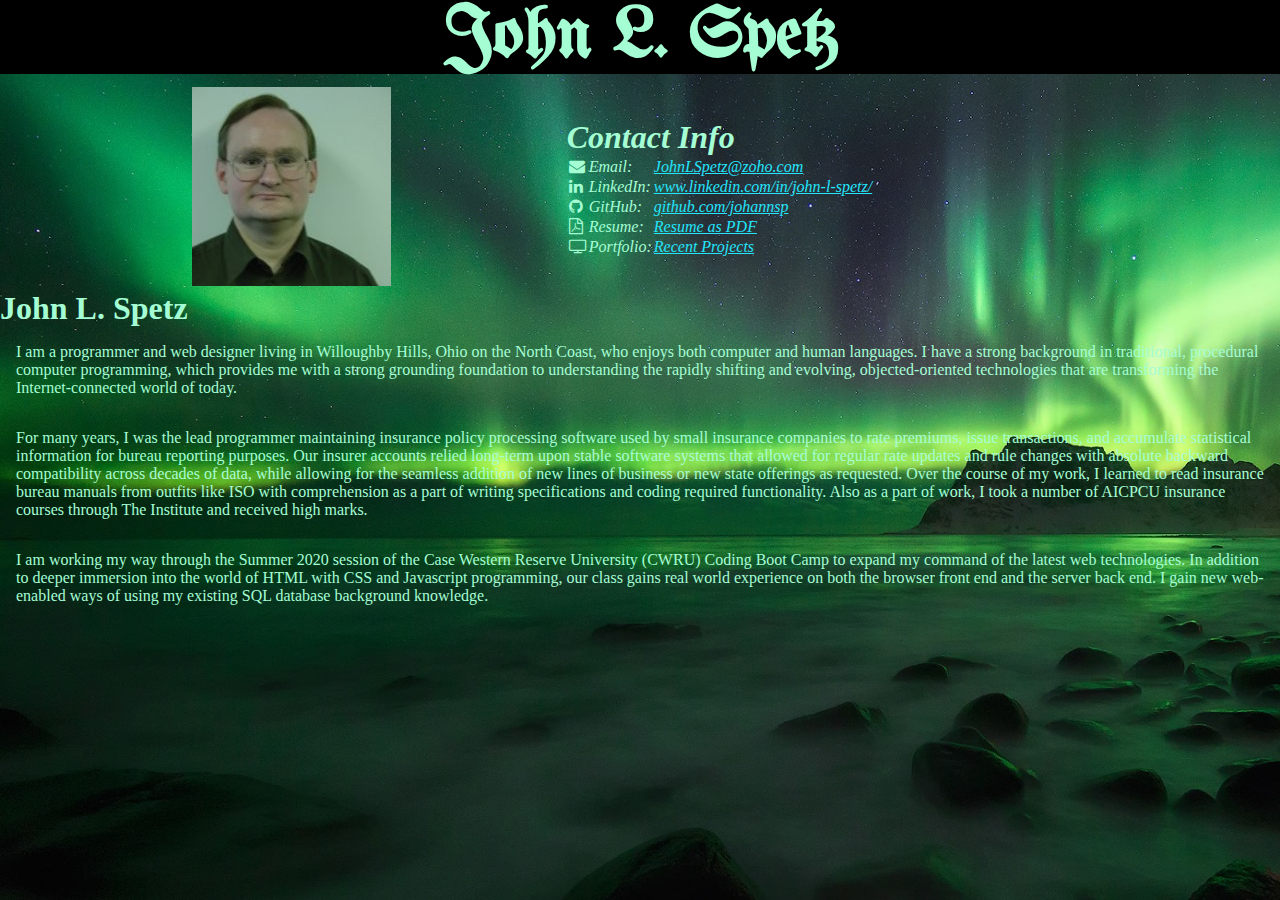
<file: index.html>
<!DOCTYPE html>
<html lang="en-us">
<head>
  <meta charset="UTF-8">
  <title></title>

  <link rel="stylesheet" type="text/css" href="css/style.css">
  <link href="https://fonts.googleapis.com/css2?family=UnifrakturMaguntia&display=swap" rel="stylesheet">
  <link rel="stylesheet" href="https://cdnjs.cloudflare.com/ajax/libs/font-awesome/4.7.0/css/font-awesome.min.css">

</head>
<body>

  <header class="heading">
    <h1>
    John L. Spetz
    </h1>
  </header>

  <aside class="flex-container">

    <div class="avatar">
      <img src="images\JohnLSpetz_avatar.jpg" alt="Image of John L Spetz">
    </div>

    <address id="right">

      <h2>
      Contact Info
      </h2>

      <table>

      <tr>
        <td>
        <i class="fa fa-envelope"></i>
        </td>
        <td>
        Email: 
        </td>
        <td>
        <a target="_blank" href="mailto:JohnLSpetz@zoho.com">
        JohnLSpetz@zoho.com
        </a>
        </td>
      </tr>

      <tr>
        <td>
        <i class="fa fa-linkedin"></i>
        </td>
        <td>
        LinkedIn: 
        </td>
        <td>
        <a target="_blank" href="https://www.linkedin.com/in/john-l-spetz/">
        www.linkedin.com/in/john-l-spetz/
        </a>
        </td>
      </tr>

      <tr>
        <td>
        <i class="fa fa-github"></i>
        </td>
        <td>
        GitHub:
        </td>
        <td>
        <a target="_blank" href="https://github.com/johannsp">
        github.com/johannsp
        </a>
        </td>
      </tr>

      <tr>
        <td>
        <i class="fa fa-file-pdf-o"></i>
        </td>
        <td>
        Resume:
        </td>
        <td>
        <a target="_blank" href="resume_JSpetz.pdf">Resume as PDF</a><br>
        </td>
      </tr>

      <tr>
        <td>
        <i class="fa fa-television"></i>
        </td>
        <td>
        Portfolio:
        </td>
        <td>
        <a href="portfolio.html">Recent Projects</a><br>
        </td>
      </tr>
      </table>

    </address>

    <!-- /* {{{ */
         // <div class="LI-profile-badge"  data-version="v1" data-size="medium"
         // ata-locale="en_US" data-type="horizontal" data-theme="light"
         // data-vanity="john-spetz-52616315"><a class="LI-simple-link"
         // href='https://www.linkedin.com/in/john-l-spetz?trk=profile-badge'>John Spetz</a>
         // </div>
    /* hide }}} */ -->

  </aside>

  <main>

    <section id="left">

      <h2>
      John L. Spetz
      </h2>

      <p>
      I am a programmer and web designer living in Willoughby Hills, Ohio on
      the North Coast, who enjoys both computer and human languages.  I have a
      strong background in traditional, procedural computer programming, which
      provides me with a strong grounding foundation to understanding the
      rapidly shifting and evolving, objected-oriented technologies that are
      transforming the Internet-connected world of today.
      </p>

      <p>
      For many years, I was the lead programmer maintaining insurance policy
      processing software used by small insurance companies to rate premiums,
      issue transactions, and accumulate statistical information for bureau
      reporting purposes.  Our insurer accounts relied long-term upon stable
      software systems that allowed for regular rate updates and rule changes
      with absolute backward compatibility across decades of data, while
      allowing for the seamless addition of new lines of business or new state
      offerings as requested.  Over the course of my work, I learned to read
      insurance bureau manuals from outfits like ISO with comprehension as a
      part of writing specifications and coding required functionality.  Also
      as a part of work, I took a number of AICPCU insurance courses through
      The Institute and received high marks.
      </p>

      <p>
      I am working my way through the Summer 2020 session of the Case Western
      Reserve University (CWRU) Coding Boot Camp to expand my command of the
      latest web technologies.  In addition to deeper immersion into the world
      of HTML with CSS and Javascript programming, our class gains real world
      experience on both the browser front end and the server back end.  I gain
      new web-enabled ways of using my existing SQL database background
      knowledge.
      </p>

    </section>

  </main>

  <!-- /* {{{ */
       // <script type="text/javascript" src="https://platform.linkedin.com/badges/js/profile.js" async defer></script>
  /* hide }}} */ -->

</body>
</html>
</file>
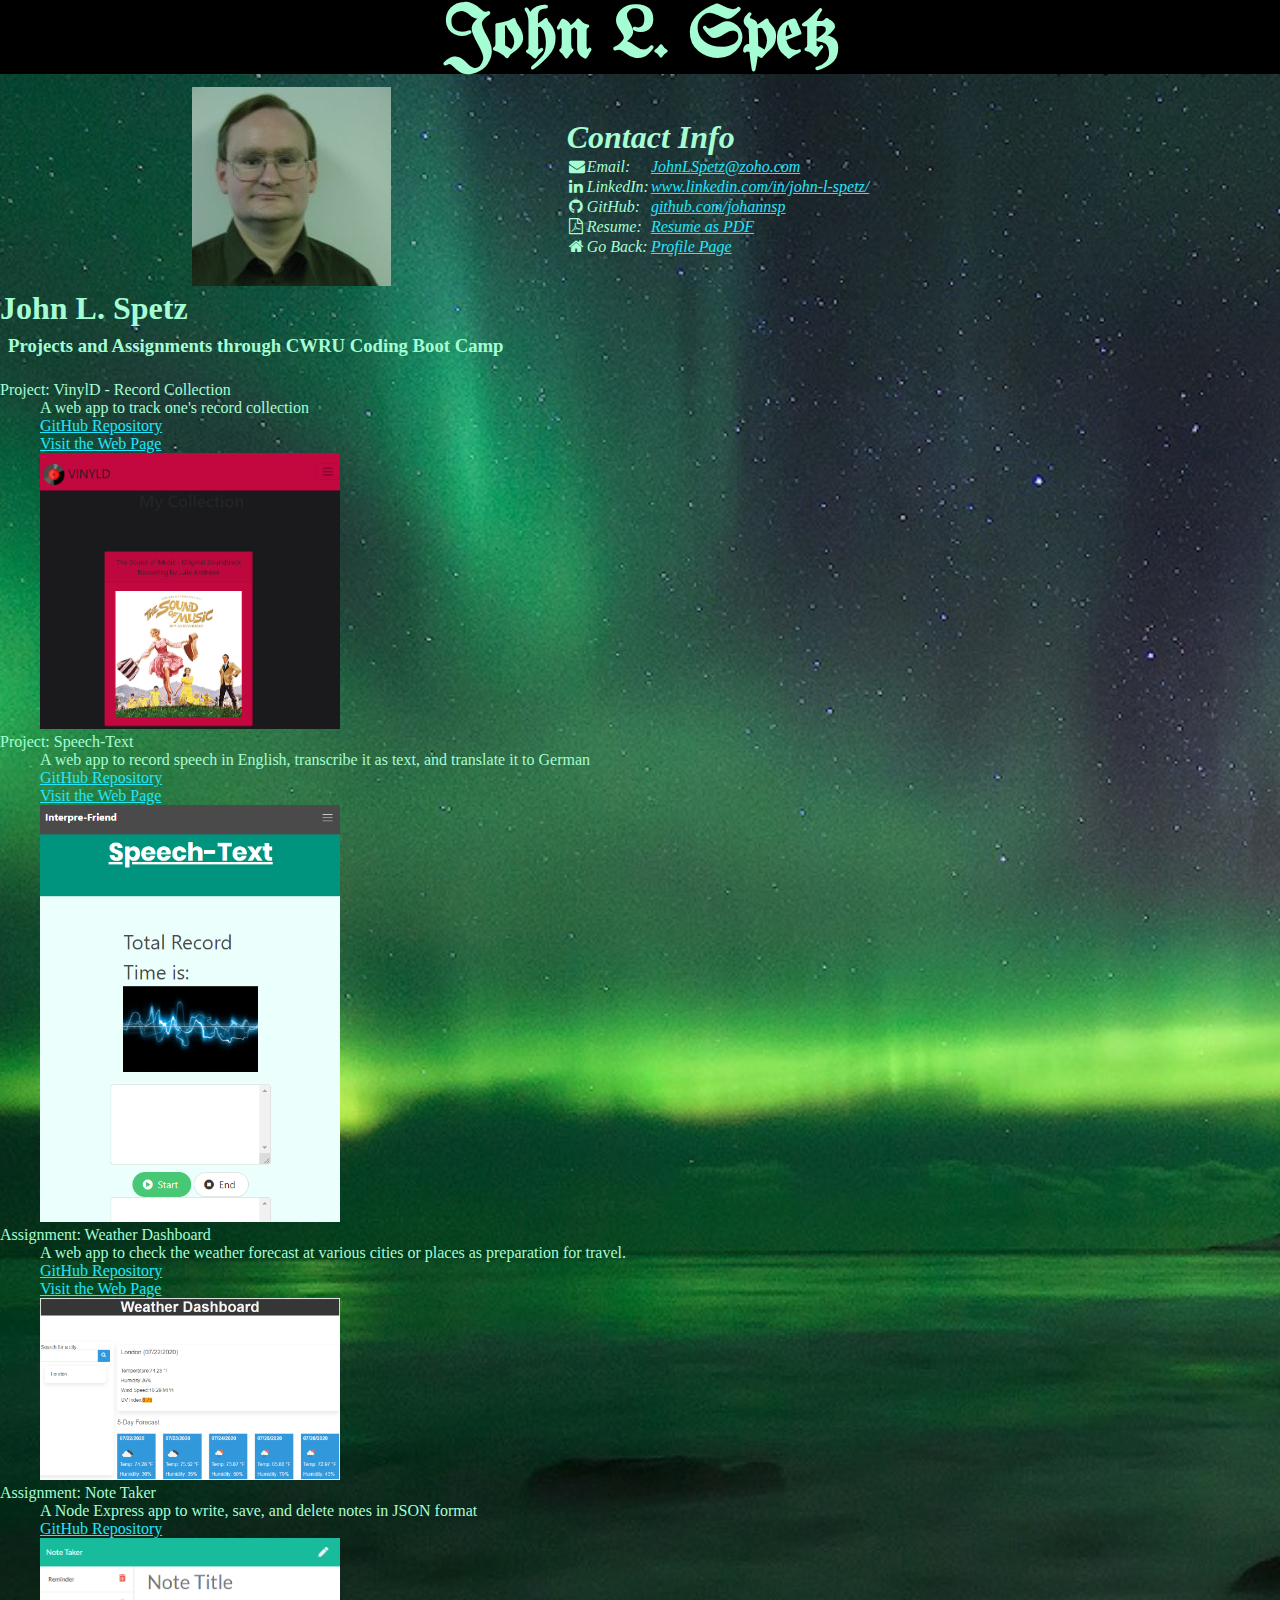
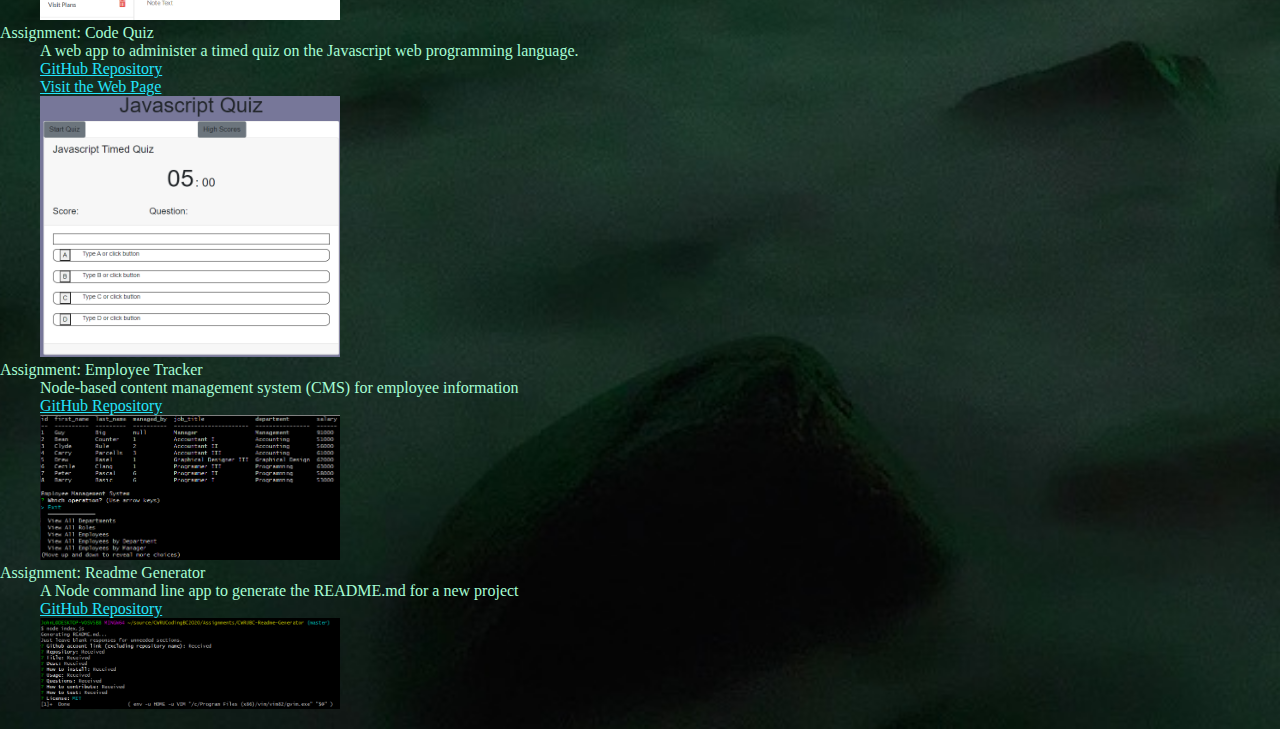
<file: portfolio.html>
<!DOCTYPE html>
<html lang="en-us">
<head>
  <meta charset="UTF-8">
  <title></title>

  <link rel="stylesheet" type="text/css" href="css/style.css">
  <link href="https://fonts.googleapis.com/css2?family=UnifrakturMaguntia&display=swap" rel="stylesheet">
  <link rel="stylesheet" href="https://cdnjs.cloudflare.com/ajax/libs/font-awesome/4.7.0/css/font-awesome.min.css">

</head>
<body>

  <header class="heading">
    <h1>
    John L. Spetz
    </h1>
  </header>

  <aside class="flex-container">

    <div class="avatar">
      <img src="images\JohnLSpetz_avatar.jpg" alt="Image of John L Spetz">
    </div>

    <address id="right">

      <h2>
      Contact Info
      </h2>

      <table>

      <tr>
        <td>
        <i class="fa fa-envelope"></i>
        </td>
        <td>
        Email: 
        </td>
        <td>
        <a target="_blank" href="mailto:JohnLSpetz@zoho.com">
        JohnLSpetz@zoho.com
        </a>
        </td>
      </tr>

      <tr>
        <td>
        <i class="fa fa-linkedin"></i>
        </td>
        <td>
        LinkedIn: 
        </td>
        <td>
        <a target="_blank" href="https://www.linkedin.com/in/john-l-spetz/">
        www.linkedin.com/in/john-l-spetz/
        </a>
        </td>
      </tr>

      <tr>
        <td>
        <i class="fa fa-github"></i>
        </td>
        <td>
        GitHub:
        </td>
        <td>
        <a target="_blank" href="https://github.com/johannsp">
        github.com/johannsp
        </a>
        </td>
      </tr>

      <tr>
        <td>
        <i class="fa fa-file-pdf-o"></i>
        </td>
        <td>
        Resume:
        </td>
        <td>
        <a target="_blank" href="resume_JSpetz.pdf">Resume as PDF</a><br>
        </td>
      </tr>

      <tr>
        <td>
        <i class="fa fa-home"></i>
        </td>
        <td>
        Go Back:
        </td>
        <td>
        <a href="index.html">Profile Page</a><br>
        </td>
      </tr>
      </table>

    </address>

  </aside>

  <main>

    <section id="left">

      <h2>
      John L. Spetz
      </h2>

      <h3>
      Projects and Assignments through CWRU Coding Boot Camp
      </h3>

      <dl>

        <dt>
        Project: VinylD - Record Collection
        </dt>
        <dd>
        A web app to track one's record collection
        </dd>
        <dd>
        <a target="_blank" href="https://github.com/johannsp/CWRUBC-Project-2-Team">
        GitHub Repository
        </a>
        </dd>
        <dd>
        <a target="_blank" href="https://project-2-cwrubc-summer2020.herokuapp.com/collection.html">
        Visit the Web Page
        </a>
        </dd>
        <dd>
        <img src="preview\VinylD_CWRUBCPrj02_NodeApp_preview.png" width="300px"><br>
        </dd>

        <dt>
        Project: Speech-Text
        </dt>
        <dd>
        A web app to record speech in English, transcribe it as text, and translate it to German
        </dd>
        <dd>
        <a target="_blank" href="https://github.com/johannsp/CWRUBC-Project01">
        GitHub Repository
        </a>
        </dd>
        <dd>
        <a target="_blank" href="https://johannsp.github.io/CWRUBC-Project01/">
        Visit the Web Page
        </a>
        </dd>
        <dd>
        <img src="preview/Speech-Text_WebPagePreview.png" width="300px"><br>
        </dd>

        <dt>
        Assignment: Weather Dashboard
        </dt>
        <dd>
        A web app to check the weather forecast at various cities or places as
        preparation for travel.
        </dd>
        <dd>
        <a target="_blank" href="https://github.com/johannsp/CWRUBC-Weather-Dashboard">
        GitHub Repository
        </a>
        </dd>
        <dd>
        <a target="_blank" href="https://johannsp.github.io/CWRUBC-Weather-Dashboard/">
        Visit the Web Page
        </a>
        </dd>
        <dd>
        <img src="preview/WeatherDashboard_website_preview.png" width="300px"><br>
        </dd>

        <dt>
        Assignment: Note Taker
        </dt>
        <dd>
        A Node Express app to write, save, and delete notes in JSON format
        </dd>
        <dd>
        <a target="_blank" href="https://github.com/johannsp/CWRUBC-Note-Taker">
        GitHub Repository
        </a>
        </dd>
        <dd>
        <img src="preview\NoteTaker_HerokuApp_preview.png" width="300px"><br>
        </dd>

        <dt>
        Assignment: Code Quiz
        </dt>
        <dd>
        A web app to administer a timed quiz on the Javascript web programming language.
        </dd>
        <dd>
        <a target="_blank" href="https://github.com/johannsp/CWRUBC-Code-Quiz">
        GitHub Repository
        </a>
        </dd>
        <dd>
        <a target="_blank" href="https://johannsp.github.io/CWRUBC-Code-Quiz/">
        Visit the Web Page
        </a>
        </dd>
        <dd>
        <img src="preview/CodeQuiz_website_preview.png" width="300px"><br>
        </dd>

        <dt>
        Assignment: Employee Tracker
        </dt>
        <dd>
        Node-based content management system (CMS) for employee information
        </dd>
        <dd>
        <a target="_blank" href="https://github.com/johannsp/CWRUBC-Employee-Tracker">
        GitHub Repository
        </a>
        </dd>
        <dd>
        <img src="preview\Employee-Tracker_NodeApp_preview.png" width="300px"><br>
        </dd>

        <dt>
        Assignment: Readme Generator
        </dt>
        <dd>
        A Node command line app to generate the README.md for a new project
        </dd>
        <dd>
        <a target="_blank" href="https://github.com/johannsp/CWRUBC-Readme-Generator">
        GitHub Repository
        </a>
        </dd>
        <dd>
        <img src="preview\Readme-Generator_NodeApp_preview.png" width="300px"><br>
        </dd>

      </dl>

    </section>

  </main>

</body>
</html>
</file>
<file: css/style.css>
* {
  padding: 0;
  margin: 0;
  box-sizing: border-box;
}

/* Use green sky background with overall green color scheme */
body {
  background-image: url("../images/green_sky_4-wallpaper-_01_1388x1080.png");
  background-repeat: no-repeat;
  background-size: cover;
  background-position: center top;
  font-family: "Palatino Linotype", "Book Antiqua", Palatino, serif;
}

header {
  padding: 0;
  margin: 0;
  min-width: 100%;
  margin-bottom: 1vw;
}

h1 {
  font-size: 4.5rem;
  font-family: 'UnifrakturMaguntia', cursive;
}

h2 {
  font-size: 2rem;
}

h3 {
  padding: 0.5rem;
}

p {
  font-size: 1rem;
  padding: 1rem;
}

/* Adjust colors for links to green themed */
a:link {
  color: #23E5FB;
}

a:hover,
a:active {
  color: #78EFFC;
}

a:visited {
  color: #B9B4FD;
}

/* Restore standard formatting for description list */
dl {
  display: block;
  margin-top: 1em;
  margin-bottom: 1em;
  margin-left: 0;
  margin-right: 0;
}

dt {
  display: block;
}

dd {
  display: block;
  margin-left: 40px;
}

.avatar {
  margin-left: 15vw;
}

.heading {
  text-align: center;
  color: #A5FDD4;
  background-color: black;
}

#left,
#right {
  margin: auto;
  color: #A5FDD4;
}

/* On regular sized screens use flex box for positioning */
#right {
  flex: 0 0 42vw;
}

.flex-container {
  display: flex;
  flex-flow: row wrap;
  justify-content: space-around;
  margin: auto;
}

/* On small screens, we are no longer using row direction but column */
@media all and (max-width: 675px) {
  #right {
    flex: 0 0 auto;
  }

  .flex-container {
    display: block;
  }
}
</file>
